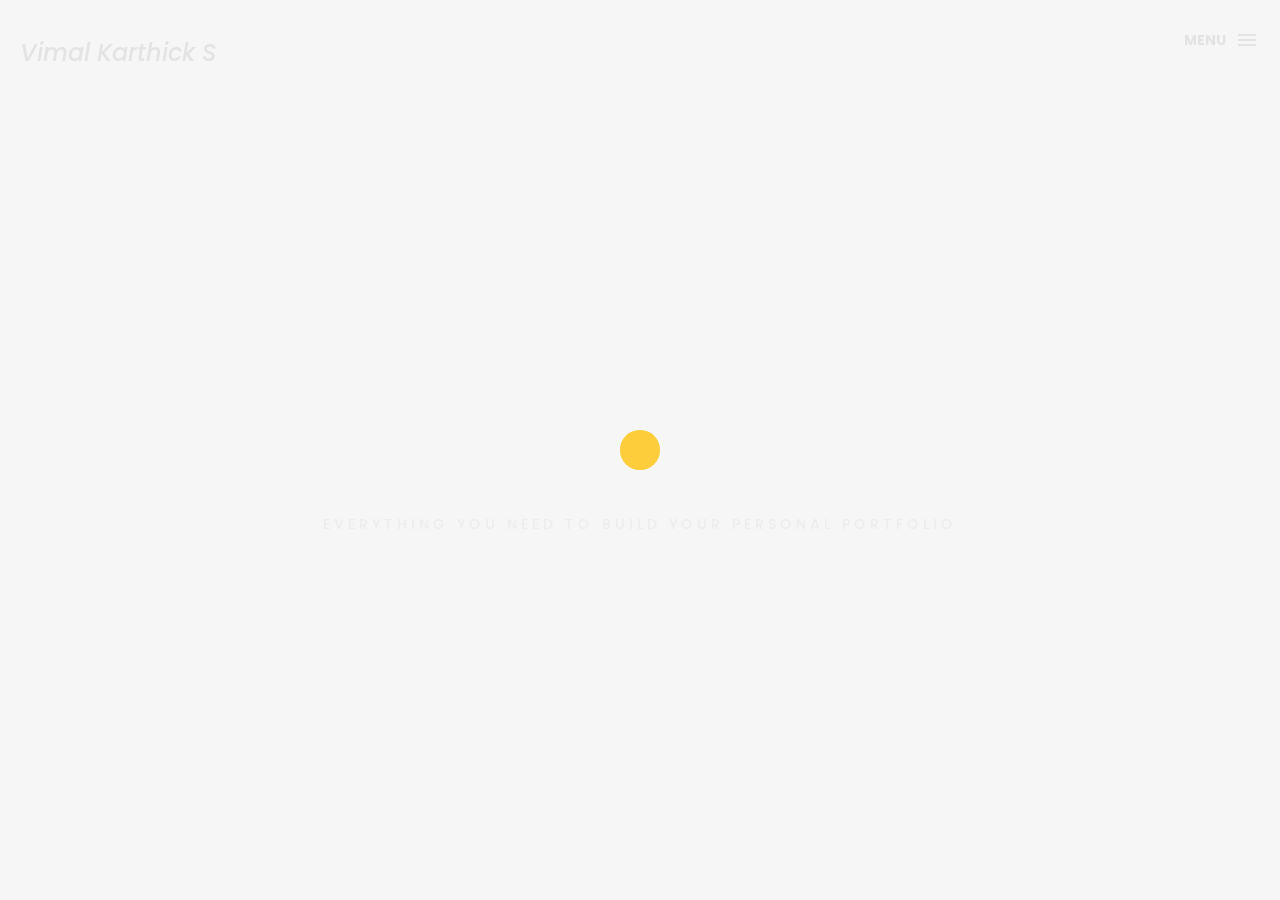
<file: index.html>
<!DOCTYPE html>
<html lang="en">

<head>
    <meta charset="utf-8">
    <meta http-equiv="X-UA-Compatible" content="IE=edge">
    <meta name="viewport" content="width=device-width, initial-scale=1">
    <title>Vimal Karthick-Portfolio</title>
    <link rel="icon" href="./img/logo.png">

    <!-- Bootstrap -->
    <link href="css/bootstrap.min.css" rel="stylesheet">
    <link href="ionicons/css/ionicons.min.css" rel="stylesheet">

    <!-- main css -->
    <link href="css/style.css" rel="stylesheet">


    <!-- modernizr -->
    <script src="js/modernizr.js"></script>
</head>

<body>

    <!-- Preloader -->
    <div id="preloader">
        <div class="pre-container">
            <div class="spinner">
                <div class="double-bounce1"></div>
                <div class="double-bounce2"></div>
            </div>
        </div>
    </div>
    <!-- end Preloader -->

    <div class="container-fluid">
        <!-- box header -->
        <header class="box-header">
            <div class="box-logo">
                <!-- <a href="index.html"><img src="img/logo.png" width="80" alt="Logo"></a> -->
                <h3>Vimal Karthick S</h3>
            </div>
            <!-- box-nav -->
            <a class="box-primary-nav-trigger" href="#0">
                <span class="box-menu-text">Menu</span><span class="box-menu-icon"></span>
            </a>
            <!-- box-primary-nav-trigger -->
        </header>
        <!-- end box header -->

        <!-- nav -->
        <nav>
            <ul class="box-primary-nav">
                <li class="box-label">Hire me</li>

                <li><a href="index.html">Intro</a> <i class="ion-ios-circle-filled color"></i></li>
                <li><a href="about.html">About me</a></li>
                <li><a href="services.html">Technical Skills</a></li>
                <li><a href="portfolio.html">Projects</a></li>
                <li><a href="contact.html">contact me</a></li>



                <li class="box-label">Follow me</li>
                <li class="box-social"><a href="https://github.com/Vimalveera007"><i class="ion-social-github"></i></a>
                </li>
                <li class="box-social"><a href="https://linkedin.com/in/vimal-karthick-s-870b7723a"><i
                            class="ion-social-linkedin"></i></i></a></li>
            </ul>
        </nav>
        <!-- end nav -->

        <!-- box-intro -->
        <section class="box-intro">
            <div class="table-cell">
                <h1 class="box-headline letters rotate-2">
                    <span class="box-words-wrapper">
                        <b class="is-visible">I'm</b>

                        <b>Frontend</b>
                        <b>Developer</b>
                    </span>
                </h1>
                <h5>Everything you need to build your personal portfolio</h5>
            </div>

            <!-- <div class="mouse">
                <div class="scroll"></div>
            </div> -->
        </section>
        <!-- end box-intro -->
    </div>

    <!-- portfolio div -->
    <!-- <div class="portfolio-div">
        <div class="portfolio">
            <div class="no-padding portfolio_container">
                
                <div class="col-md-3 col-sm-6  fashion logo">
                    <a href="single-project.html" class="portfolio_item">
                        <img src="http://placehold.it/1000x1000" alt="image" class="img-responsive" />
                        <div class="portfolio_item_hover">
                            <div class="portfolio-border clearfix">
                                <div class="item_info">
                                    <span>Mockups in seconds</span>
                                    <em>Fashion / Logo</em>
                                </div>
                            </div>
                        </div>
                    </a>
                </div>
               

                <div class="col-md-3 col-sm-6 ads graphics">
                    <a href="single-project.html" class="portfolio_item">
                        <img src="http://placehold.it/1000x1000" alt="image" class="img-responsive" />
                        <div class="portfolio_item_hover">
                            <div class="portfolio-border clearfix">
                                <div class="item_info">
                                    <span>Floating mockups</span>
                                    <em>Ads / Graphics</em>
                                </div>
                            </div>
                        </div>
                    </a>
                </div>
                

                <div class="col-md-6 col-sm-12 photography">
                    <a href="single-project.html" class="portfolio_item">
                        <img src="http://placehold.it/1000x1000" alt="image" class="img-responsive" />
                        <div class="portfolio_item_hover">
                            <div class="portfolio-border clearfix">
                                <div class="item_info">
                                    <span>Photorealistic smartwatch</span>
                                    <em>Photography</em>
                                </div>
                            </div>
                        </div>
                    </a>
                </div>
              

                <div class="col-md-3 col-sm-6 fashion ads">
                    <a href="single-project.html" class="portfolio_item">
                        <img src="http://placehold.it/1000x1000" alt="image" class="img-responsive" />
                        <div class="portfolio_item_hover">
                            <div class="portfolio-border clearfix">
                                <div class="item_info">
                                    <span>Held by hands</span>
                                    <em>Fashion / Ads</em>
                                </div>
                            </div>
                        </div>
                    </a>
                </div>
              

                <div class="col-md-3 col-sm-6 graphics ads">
                    <a href="single-project.html" class="portfolio_item">
                        <img src="http://placehold.it/1000x1000" alt="image" class="img-responsive" />
                        <div class="portfolio_item_hover">
                            <div class="portfolio-border clearfix">
                                <div class="item_info">
                                    <span>Mobile devices</span>
                                    <em>Graphics / Ads</em>
                                </div>
                            </div>
                        </div>
                    </a>
                </div>
                

                <div class="col-md-6 col-sm-12 photography">
                    <a href="single-project.html" class="portfolio_item">
                        <img src="http://placehold.it/1000x1000" alt="image" class="img-responsive" />
                        <div class="portfolio_item_hover">
                            <div class="portfolio-border clearfix">
                                <div class="item_info">
                                    <span>Photorealistic smartwatch</span>
                                    <em>Photography</em>
                                </div>
                            </div>
                        </div>
                    </a>
                </div>
              

                <div class="col-md-3 col-sm-6 graphics ads">
                    <a href="single-project.html" class="portfolio_item">
                        <img src="http://placehold.it/1000x1000" alt="image" class="img-responsive" />
                        <div class="portfolio_item_hover">
                            <div class="portfolio-border clearfix">
                                <div class="item_info">
                                    <span>Mobile devices</span>
                                    <em>Graphics / Ads</em>
                                </div>
                            </div>
                        </div>
                    </a>
                </div>
                

                <div class="col-md-3 col-sm-6 graphics ads">
                    <a href="single-project.html" class="portfolio_item">
                        <img src="http://placehold.it/1000x1000" alt="image" class="img-responsive" />
                        <div class="portfolio_item_hover">
                            <div class="portfolio-border clearfix">
                                <div class="item_info">
                                    <span>Mobile devices</span>
                                    <em>Graphics / Ads</em>
                                </div>
                            </div>
                        </div>
                    </a>
                </div>
              

                <div class="col-md-3 col-sm-6 graphics ads">
                    <a href="single-project.html" class="portfolio_item">
                        <img src="http://placehold.it/1000x1000" alt="image" class="img-responsive" />
                        <div class="portfolio_item_hover">
                            <div class="portfolio-border clearfix">
                                <div class="item_info">
                                    <span>Mobile devices</span>
                                    <em>Graphics / Ads</em>
                                </div>
                            </div>
                        </div>
                    </a>
                </div>
                

                <div class="col-md-3 col-sm-6 graphics ads">
                    <a href="single-project.html" class="portfolio_item">
                        <img src="http://placehold.it/1000x1000" alt="image" class="img-responsive" />
                        <div class="portfolio_item_hover">
                            <div class="portfolio-border clearfix">
                                <div class="item_info">
                                    <span>Mobile devices</span>
                                    <em>Graphics / Ads</em>
                                </div>
                            </div>
                        </div>
                    </a>
                </div>
                
            </div>
            
        </div>
        
    </div> -->


    <!-- footer -->
    <!-- <footer>
        <div class="container-fluid">
            <p class="copyright">© Box Portfolio 2016</p>
        </div>
    </footer> -->
    <!-- end footer -->

    <!-- back to top -->
    <a href="#0" class="cd-top"><i class="ion-android-arrow-up"></i></a>
    <!-- end back to top -->



    <!-- jQuery -->
    <script src="js/jquery-2.1.1.js"></script>
    <!--  plugins -->
    <script src="js/bootstrap.min.js"></script>
    <script src="js/menu.js"></script>
    <script src="js/animated-headline.js"></script>
    <script src="js/isotope.pkgd.min.js"></script>


    <!--  custom script -->
    <script src="js/custom.js"></script>

</body>

</html>
</file>
<file: css/style.css>
/*
* Box Theme
* Created by : Ahmed Eissa
* website : www.ahmedessa.net
* behance : https://www.behance.net/3essa
*/


/* Table of Content
==================================================
	- Google fonts & font family -
	- General -
    - typography -
    - Preloader -
	- Header -
    - box intro section -
    - Portfoilo section -
    - Footer -
    - About page -
    - Services page -
    - contact page -
    - Portfolio single page -
    - Responsive media queries -
*/


/* Google fonts & font family
==================================================*/

@import url(https://fonts.googleapis.com/css?family=Poppins:400,500,600,700);

/* General
==================================================*/

html,
body {
    height: 100%;
    font-family: 'Poppins', sans-serif;
    line-height: 1.8;
    color: #999
}

.no-padding {
    padding-left: 0;
    padding-right: 0;
}

.no-padding [class^="col-"] {
    padding-left: 0;
    padding-right: 0;
}

.main-container {
    padding: 100px 0;
}

.center {
    text-align: center;
}

a {
    -webkit-transition: all .3s;
    transition: all .3s
}

.uppercase {
    text-transform: uppercase;
}

.h-30 {
    height: 30px
}

.h-10 {
    height: 10px
}

.color {
    color: #ffbf00;
    font-size: 11px;
}


/* typography
==================================================*/

h1 {
    color: #393939;
    font-size: 60px;
    text-transform: uppercase;
}

h3 {
    color: #393939;
}

h5 {
    color: #ffbf00;
}


/* preloader
==================================================*/

#preloader {
    position: fixed;
    top: 0;
    left: 0;
    right: 0;
    bottom: 0;
    background-color: #f5f5f5;
    /* change if the mask should be a color other than white */
    z-index: 1000;
    /* makes sure it stays on top */
}

.pre-container {
    position: absolute;
    left: 50%;
    top: 50%;
    bottom: auto;
    right: auto;
    -webkit-transform: translateX(-50%) translateY(-50%);
    transform: translateX(-50%) translateY(-50%);
    text-align: center;
}

.spinner {
    width: 40px;
    height: 40px;
    position: relative;
    margin: 100px auto;
}

.double-bounce1,
.double-bounce2 {
    width: 100%;
    height: 100%;
    border-radius: 50%;
    background-color: #ffbf00;
    opacity: 0.6;
    position: absolute;
    top: 0;
    left: 0;
    -webkit-animation: bounce 2.0s infinite ease-in-out;
    animation: bounce 2.0s infinite ease-in-out;
}

.double-bounce2 {
    -webkit-animation-delay: -1.0s;
    animation-delay: -1.0s;
}

@-webkit-keyframes bounce {
    0%,
    100% {
        -webkit-transform: scale(0.0)
    }
    50% {
        -webkit-transform: scale(1.0)
    }
}

@keyframes bounce {
    0%,
    100% {
        transform: scale(0.0);
        -webkit-transform: scale(0.0);
    }
    50% {
        transform: scale(1.0);
        -webkit-transform: scale(1.0);
    }
}


/* headr
==================================================*/

.box-header {
    position: absolute;
    top: 0;
    left: 0;
    background: rgba(255, 255, 255, 0.95);
    height: 50px;
    width: 100%;
    z-index: 3;
    box-shadow: 0 1px 2px rgba(0, 0, 0, 0.3);
    -webkit-font-smoothing: antialiased;
    -moz-osx-font-smoothing: grayscale;
} 

.box-header {
    height: 80px;
    background: transparent;
    box-shadow: none;
} 

 .box-header {
    -webkit-transition: background-color 0.3s;
    transition: background-color 0.3s;
    -webkit-transform: translate3d(0, 0, 0);
    transform: translate3d(0, 0, 0);
    -webkit-backface-visibility: hidden;
    backface-visibility: hidden;
} 

 .box-header.is-fixed {
    position: fixed;
    top: -80px;
    background-color: rgba(255, 255, 255, 0.96);
    -webkit-transition: -webkit-transform 0.3s;
    transition: -webkit-transform 0.3s;
    transition: transform 0.3s;
    transition: transform 0.3s, -webkit-transform 0.3s;
}

.box-header.is-visible {
    -webkit-transform: translate3d(0, 100%, 0);
    transform: translate3d(0, 100%, 0);
}

.box-header.menu-is-open {
    background-color: rgba(255, 255, 255, 0.96);
}

.box-logo {
    display: block;
    padding: 20px;
    font-style: italic;
}

.box-primary-nav-trigger {
    position: absolute;
    right: 0;
    top: 0;
    height: 100%;
    width: 50px;
    background-color: #fff;
}

.box-primary-nav-trigger .box-menu-text {
    color: #393939;
    text-transform: uppercase;
    font-weight: 700;
    display: none;
}

.box-primary-nav-trigger .box-menu-icon {
    display: inline-block;
    position: absolute;
    left: 50%;
    top: 50%;
    bottom: auto;
    right: auto;
    -webkit-transform: translateX(-50%) translateY(-50%);
    transform: translateX(-50%) translateY(-50%);
    width: 18px;
    height: 2px;
    background-color: #393939;
    -webkit-transition: background-color 0.3s;
    transition: background-color 0.3s;
    list-style: none;
}

.box-primary-nav-trigger .box-menu-icon::before,
.box-primary-nav-trigger .box-menu-icon:after {
    content: '';
    width: 100%;
    height: 100%;
    position: absolute;
    background-color: #393939;
    right: 0;
    -webkit-transition: -webkit-transform .3s, top .3s, background-color 0s;
    -webkit-transition: top .3s, background-color 0s, -webkit-transform .3s;
    transition: top .3s, background-color 0s, -webkit-transform .3s;
    transition: transform .3s, top .3s, background-color 0s;
    transition: transform .3s, top .3s, background-color 0s, -webkit-transform .3s;
}

.box-primary-nav-trigger .box-menu-icon::before {
    top: -5px;
}

.box-primary-nav-trigger .box-menu-icon::after {
    top: 5px;
}

.box-primary-nav-trigger .box-menu-icon.is-clicked {
    background-color: rgba(255, 255, 255, 0);
}

.box-primary-nav-trigger .box-menu-icon.is-clicked::before,
.box-primary-nav-trigger .box-menu-icon.is-clicked::after {
    background-color: 393939;
}

.box-primary-nav-trigger .box-menu-icon.is-clicked::before {
    top: 0;
    -webkit-transform: rotate(135deg);
    transform: rotate(135deg);
}

.box-primary-nav-trigger .box-menu-icon.is-clicked::after {
    top: 0;
    -webkit-transform: rotate(225deg);
    transform: rotate(225deg);
}

.box-primary-nav-trigger {
    width: 100px;
    padding-left: 1em;
    background-color: transparent;
    height: 30px;
    line-height: 30px;
    right: 10px;
    top: 50%;
    bottom: auto;
    -webkit-transform: translateY(-50%);
    transform: translateY(-50%);
}

.box-primary-nav-trigger .box-menu-text {
    display: inline-block;
}

.box-primary-nav-trigger .box-menu-icon {
    left: auto;
    right: 1em;
    -webkit-transform: translateX(0) translateY(-50%);
    transform: translateX(0) translateY(-50%);
}

.box-primary-nav {
    position: fixed;
    left: 0;
    top: 0;
    height: 100%;
    width: 100%;
    background: rgba(0, 0, 0, 0.96);
    z-index: 2;
    text-align: center;
    padding: 50px 0;
    -webkit-backface-visibility: hidden;
    backface-visibility: hidden;
    overflow: auto;
    -webkit-overflow-scrolling: touch;
    -webkit-transform: translateY(-100%);
    transform: translateY(-100%);
    -webkit-transition-property: -webkit-transform;
    transition-property: -webkit-transform;
    transition-property: transform;
    transition-property: transform, -webkit-transform;
    -webkit-transition-duration: 0.4s;
    transition-duration: 0.4s;
    list-style: none;
}

.box-primary-nav li {
    font-size: 22px;
    font-size: 1.375rem;
    font-weight: 300;
    -webkit-font-smoothing: antialiased;
    -moz-osx-font-smoothing: grayscale;
    margin: .2em 0;
    text-transform: capitalize;
}

.box-primary-nav a {
    display: inline-block;
    padding: .4em 1em;
    border-radius: 0.25em;
    -webkit-transition: all 0.2s;
    transition: all 0.2s;
    color: #fff;
    text-decoration: none;
    font-weight: bold;
}
.box-primary-nav a:focus {
    outline: none;
}

.no-touch .box-primary-nav a:hover {
    text-decoration: none;
    color: #ddd;
}

.box-primary-nav .box-label {
    color: #ffbf00;
    text-transform: uppercase;
    font-weight: 700;
    font-size: 17px;
    margin: 2.4em 0 .8em;
}

.box-primary-nav .box-social {
    display: inline-block;
    margin: 10px .4em;
}

.box-primary-nav .box-social a {
    width: 30px;
    height: 30px;
    padding: 0;
    font-size: 30px
}

.box-primary-nav.is-visible {
    -webkit-transform: translateY(0);
    transform: translateY(0);
}

.box-primary-nav {
    padding: 150px 0 0;
}

.box-primary-nav li {
    font-size: 18px;
}


/* box-intro
==================================================*/

.box-intro {
    text-align: center;
    display: table;
    height: 100vh;
    width: 100%;
}

.box-intro .table-cell {
    display: table-cell;
    vertical-align: middle;
   
}

.box-intro em {
    font-style: italic;
    text-transform: uppercase
}

b i:last-child {
    color: #ffbf00 !important;
}

.box-intro h5 {
    letter-spacing: 4px;
    text-transform: uppercase;
    color: #999;
    line-height: 1.7;
}


/* mouse effect */

/* .mouse {
    position: absolute;
    width: 22px;
    height: 42px;
    bottom: 40px;
    left: 50%;
    margin-left: -12px;
    border-radius: 15px;
    border: 2px solid #888;
    -webkit-animation: intro 1s;
    animation: intro 1s;
} */

/* .scroll {
    display: block;
    width: 3px;
    height: 3px;
    margin: 6px auto;
    border-radius: 4px;
    background: #888;
    -webkit-animation: finger 2s infinite;
    animation: finger 2s infinite;
} */

/* @-webkit-keyframes intro {
    0% {
        opacity: 0;
        -webkit-transform: translateY(40px);
        transform: translateY(40px);
    }
    100% {
        opacity: 1;
        -webkit-transform: translateY(0);
        transform: translateY(0);
    }
} */


@keyframes intro {
    0% {
        opacity: 0;
        -webkit-transform: translateY(40px);
        transform: translateY(40px);
    }
    100% {
        opacity: 1;
        -webkit-transform: translateY(0);
        transform: translateY(0);
    }
}

@-webkit-keyframes finger {
    0% {
        opacity: 1;
    }
    100% {
        opacity: 0;
        -webkit-transform: translateY(20px);
        transform: translateY(20px);
    }
}

@keyframes finger {
    0% {
        opacity: 1;
    }
    100% {
        opacity: 0;
        -webkit-transform: translateY(20px);
        transform: translateY(20px);
    }
}


/* text rotate */

.box-headline {
    font-size: 130px;
    line-height: 1.0;
}

.box-words-wrapper {
    display: inline-block;
    position: relative;
}

.box-words-wrapper b {
    display: inline-block;
    position: absolute;
    white-space: nowrap;
    left: 0;
    top: 0;
}

.box-words-wrapper b.is-visible {
    position: relative;
}

.no-js .box-words-wrapper b {
    opacity: 0;
}

.no-js .box-words-wrapper b.is-visible {
    opacity: 1;
}

.box-headline.rotate-2 .box-words-wrapper {
    -webkit-perspective: 300px;
    perspective: 300px;
}

.box-headline.rotate-2 i,
.box-headline.rotate-2 em {
    display: inline-block;
    -webkit-backface-visibility: hidden;
    backface-visibility: hidden;
}

.box-headline.rotate-2 b {
    opacity: 0;
}

.box-headline.rotate-2 i {
    -webkit-transform-style: preserve-3d;
    transform-style: preserve-3d;
    -webkit-transform: translateZ(-20px) rotateX(90deg);
    transform: translateZ(-20px) rotateX(90deg);
    opacity: 0;
}

.is-visible .box-headline.rotate-2 i {
    opacity: 1;
}

.box-headline.rotate-2 i.in {
    -webkit-animation: box-rotate-2-in 0.4s forwards;
    animation: box-rotate-2-in 0.4s forwards;
}

.box-headline.rotate-2 i.out {
    -webkit-animation: box-rotate-2-out 0.4s forwards;
    animation: box-rotate-2-out 0.4s forwards;
}

.box-headline.rotate-2 em {
    -webkit-transform: translateZ(20px);
    transform: translateZ(20px);
}

.no-csstransitions .box-headline.rotate-2 i {
    -webkit-transform: rotateX(0deg);
    transform: rotateX(0deg);
    opacity: 0;
}

.no-csstransitions .box-headline.rotate-2 i em {
    -webkit-transform: scale(1);
    transform: scale(1);
}

.no-csstransitions .box-headline.rotate-2 .is-visible i {
    opacity: 1;
}

@-webkit-keyframes box-rotate-2-in {
    0% {
        opacity: 0;
        -webkit-transform: translateZ(-20px) rotateX(90deg);
    }
    60% {
        opacity: 1;
        -webkit-transform: translateZ(-20px) rotateX(-10deg);
    }
    100% {
        opacity: 1;
        -webkit-transform: translateZ(-20px) rotateX(0deg);
    }
}

@keyframes box-rotate-2-in {
    0% {
        opacity: 0;
        -webkit-transform: translateZ(-20px) rotateX(90deg);
        transform: translateZ(-20px) rotateX(90deg);
    }
    60% {
        opacity: 1;
        -webkit-transform: translateZ(-20px) rotateX(-10deg);
        transform: translateZ(-20px) rotateX(-10deg);
    }
    100% {
        opacity: 1;
        -webkit-transform: translateZ(-20px) rotateX(0deg);
        transform: translateZ(-20px) rotateX(0deg);
    }
}

@-webkit-keyframes box-rotate-2-out {
    0% {
        opacity: 1;
        -webkit-transform: translateZ(-20px) rotateX(0);
    }
    60% {
        opacity: 0;
        -webkit-transform: translateZ(-20px) rotateX(-100deg);
    }
    100% {
        opacity: 0;
        -webkit-transform: translateZ(-20px) rotateX(-90deg);
    }
}

@keyframes box-rotate-2-out {
    0% {
        opacity: 1;
        -webkit-transform: translateZ(-20px) rotateX(0);
        transform: translateZ(-20px) rotateX(0);
    }
    60% {
        opacity: 0;
        -webkit-transform: translateZ(-20px) rotateX(-100deg);
        transform: translateZ(-20px) rotateX(-100deg);
    }
    100% {
        opacity: 0;
        -webkit-transform: translateZ(-20px) rotateX(-90deg);
        transform: translateZ(-20px) rotateX(-90deg);
    }
}


/* portfolio section
==================================================*/

.portfolio .categories-grid span {
    font-size: 30px;
    margin-bottom: 30px;
    display: inline-block;
}

.portfolio .categories-grid .categories ul li {
    list-style: none;
    margin: 20px 0;
}

.portfolio .categories-grid .categories ul li a {
    display: inline-block;
    color: #60606e;
    padding: 0 10px;
    margin: 0 10px;
    -webkit-transition: all .2s ease-in-out .2s;
    transition: all .2s ease-in-out .2s;
}

.portfolio .categories-grid .categories ul li a:hover,
.portfolio .categories-grid .categories ul li a:focus {
    text-decoration: none;
}

.portfolio .categories-grid .categories ul li a.active {
    margin-left: 0;
    background-color: #ffbf00;
    padding: 0px 20px;
    color: white;
    border-radius: 25px;
    text-decoration: none;
}

.portfolio_filter {
    padding-left: 0;
}

.portfolio_item {
    position: relative;
    overflow: hidden;
    display: block;
}

.portfolio_item .portfolio_item_hover {
    position: absolute;
    top: 0px;
    left: 0px;
    height: 100%;
    width: 100%;
    background-color: rgba(0, 0, 0, .8);
    -webkit-transform: translate(-100%);
    transform: translate(-100%);
    opacity: 0;
    -webkit-transition: all .2s ease-in-out;
    transition: all .2s ease-in-out;
}

.portfolio_item .portfolio_item_hover .item_info {
    text-align: center;
    position: absolute;
    top: 50%;
    left: 50%;
    -webkit-transform: translate(-50%, -50%);
    transform: translate(-50%, -50%);
    padding: 10px;
    width: 100%;
    font-weight: bold;
}

.portfolio_item .portfolio_item_hover .item_info span {
    display: block;
    color: #fff;
    font-size: 18px;
    -webkit-transform: translateX(-100px);
    transform: translateX(-100px);
    -webkit-transition: all .2s ease-in-out .2s;
    transition: all .2s ease-in-out .2s;
    opacity: 0;
}

.portfolio_item .portfolio_item_hover .item_info em {
    font-style: normal;
    display: inline-block;
    background-color: #ffbf00;
    padding: 5px 20px;
    border-radius: 25px;
    color: #333;
    margin-top: 10px;
    -webkit-transform: translateX(-100px);
    transform: translateX(-100px);
    -webkit-transition: all .3s ease-in-out .3s;
    transition: all .3s ease-in-out .3s;
    opacity: 0;
    font-size: 10px;
    letter-spacing: 2px;
}

.portfolio_item:hover .portfolio_item_hover {
    opacity: 1;
    -webkit-transform: translateX(0);
    transform: translateX(0);
}

.portfolio_item:hover .item_info em,
.portfolio_item:hover .item_info span {
    opacity: 1;
    -webkit-transform: translateX(0);
    transform: translateX(0);
}

.portfolio .categories-grid .categories ul li {
    float: left;
}

.portfolio .categories-grid .categories ul li a {
    padding: 0 10px;
    -webkit-transition: all .2s ease-in-out .2s;
    transition: all .2s ease-in-out .2s;
}

.portfolio_filter {
    padding-left: 0;
    display: inline-block;
    margin: 0 auto;
    text-align: center;
    margin-bottom: 50px;
}

.portfolio-inner {
    padding-bottom: 0 !important;
    padding-top: 55px;
}


/* footer
==================================================*/

footer {
    padding: 30px 0;
    text-align: center;
    background: #f5f5f5
}

.copyright {
    color: #ccc;
    margin-bottom: 0;
}

footer img {
    margin: 0 auto;
}


/* backto top
==================================================*/

.cd-top {
    display: inline-block;
    height: 40px;
    width: 40px;
    position: fixed;
    bottom: 20px;
    line-height: 40px;
    font-size: 20px;
    right: 10px;
    text-align: center;
    color: #fff;
    background: rgba(255, 191, 0, 0.8);
    visibility: hidden;
    opacity: 0;
    -webkit-transition: opacity .3s 0s, visibility 0s .3s;
    transition: opacity .3s 0s, visibility 0s .3s;
}

.cd-top.cd-is-visible,
.cd-top.cd-fade-out,
.no-touch .cd-top:hover {
    -webkit-transition: opacity .3s 0s, visibility 0s 0s;
    transition: opacity .3s 0s, visibility 0s 0s;
}

.cd-top.cd-is-visible {
    /* the button becomes visible */
    visibility: visible;
    opacity: 1;
}

.cd-top.cd-fade-out {
    opacity: .5;
}

.no-touch .cd-top:hover,
.no-touch .cd-top:focus {
    background-color: #ffbf00;
    opacity: 1;
    color: #fff;
}


/* About page
==================================================*/

.top-bar {

    padding: 150px 0 150px;
    background-image: url(/img/male-entrepreneur-using-computer-while-working-office.jpg);
    background-size: cover;
    background-position: center ;
    text-align: center;
}

.top-bar h1 {
    font-size: 60px;
    text-transform: uppercase;
    font-weight: 700;
    color: #333;
    line-height: 50px;
}

.top-bar p {
    font-size: 15px;
    text-transform: uppercase;
    font-weight: 500;
    color: #333;
}

.top-bar p a {
    color: #333;
}

.top-bar p a:hover,
.top-bar p a:focus {
    color: #555;
    text-decoration: none;
}

.social-ul {
    list-style: none;
    display: inline-block;
    padding-left: 0;
}

.social-ul li {
    margin: 0 10px;
    float: left;
}

.social-ul li a {
    font-size: 25px;
    color: #555;
    -webkit-transition: all .3s;
    transition: all .3s;
}

.social-ul li a:hover {
    color: #888;
}


/* Services page
==================================================*/

.size-50 {
    font-size: 50px;
    margin-bottom: 20px;
}

.service-box {
    margin-bottom: 30px;
}

.service-box h3 {
    margin-top: 0;
}


/* contact page
==================================================*/

.details-text i {
    margin-right: 10px;
}

.textarea-contact {
    height: 200px;
    width: 100%;
    border: solid 1px rgba(0, 0, 0, .1);
    position: relative;
}

.textarea-contact textarea {
    height: 100%;
    width: 100%;
    border: 0;
    padding: 20px;
    background-color: transparent;
    float: left;
    z-index: 2;
    font-size: 14px;
    color: #9a9a9a;
    resize: none;
}

.textarea-contact > span {
    position: absolute;
    top: 20px;
    left: 20px;
    -webkit-transform: translateY(-50%);
    transform: translateY(-50%);
    font-size: 12px;
    text-transform: uppercase;
    color: #cdcdcd;
    -webkit-transition: all .2s ease-in-out;
    transition: all .2s ease-in-out;
    z-index: 1;
}

.input-contact {
    height: 40px;
    width: 100%;
    border: solid 1px rgba(0, 0, 0, .1);
    position: relative;
    margin-bottom: 30px;
}

.input-contact input[type="text"] {
    height: 100%;
    width: 100%;
    border: 0;
    padding: 0 20px;
    float: left;
    position: relative;
    background-color: transparent;
    z-index: 2;
    font-size: 14px;
    color: #9a9a9a;
}

.input-contact > span {
    position: absolute;
    top: 50%;
    left: 20px;
    -webkit-transform: translateY(-50%);
    transform: translateY(-50%);
    font-size: 12px;
    text-transform: uppercase;
    color: #cdcdcd;
    -webkit-transition: all .2s ease-in-out;
    transition: all .2s ease-in-out;
    z-index: 1;
}

.input-contact > span.active,
.textarea-contact > span.active {
    color: #ffbf00;
    font-size: 10px;
    top: 0px;
    left: 5px;
    background-color: #fff;
    padding: 5px
}

input:focus,
textarea:focus {
    outline: none;
}

.contact-info {
    margin-top: 20px;
}

.contact-info i {
    height: 30px;
    width: 30px;
    display: inline-block;
    background: #ffbf00;
    text-align: center;
    line-height: 33px;
    margin-right: 10px;
    color: #fff;
    font-size: 21px;
}

.contact-info p {
    display: inline-block;
    margin-right: 20px;
}

.btn-box {
    background: #ffbf00;
    padding: 10px 50px;
    border-radius: 0;
    color: #fff;
    margin-top: 20px;
    text-transform: uppercase;
    letter-spacing: 2px;
    font-weight: 500;
}

.btn-box:hover,
.btn-box:focus {
    background: #F5B700;
    color: #fff;
}


/* single project page
==================================================*/

.cat-ul {
    padding-left: 0;
    list-style: none
}

.cat-ul li i {
    margin-right: 10px;
    color: #ffbf00;
}


/* Responsive media queries
==================================================*/

@media (max-width: 991px) {
    .portfolio .categories-grid span {
        margin-bottom: 0;
        text-align: center;
        width: 100%;
    }
    .portfolio .categories-grid .categories ul li {
        text-align: center;
    }
    .portfolio .categories-grid .categories ul li a {
        margin-left: 0;
    }
    .col-md-6 h3 {
        margin-top: 30px;
    }
}

@media only screen and (max-width: 670px) {
    .box-headline {
        font-size: 100px;
    }
    .box-intro h5 {
        font-size: 12px;
    }
    .box-primary-nav a {
        padding: 5px 1em;
        font-size: 14px;
    }
    .box-primary-nav {
        padding: 80px 0 0;
    }
    .box-primary-nav .box-social a {
        font-size: 23px;
    }
    .top-bar h1 {
        font-size: 40px;
        line-height: 30px;
    }
    .portfolio .categories-grid .categories ul li {
        float: none;
    }
}

@media only screen and (max-width: 520px) {
    .box-headline {
        font-size: 80px;
    }
    .box-intro h5 {
        font-size: 12px;
    }
    .main-container {
        padding: 50px 0;
    }
}

@media only screen and (max-width: 420px) {
    .box-headline {
        font-size: 50px;
    }
    .box-intro h5 {
        font-size: 12px;
    }
    .top-bar h1 {
        font-size: 30px;
        line-height: 30px;
    }
}
</file>
